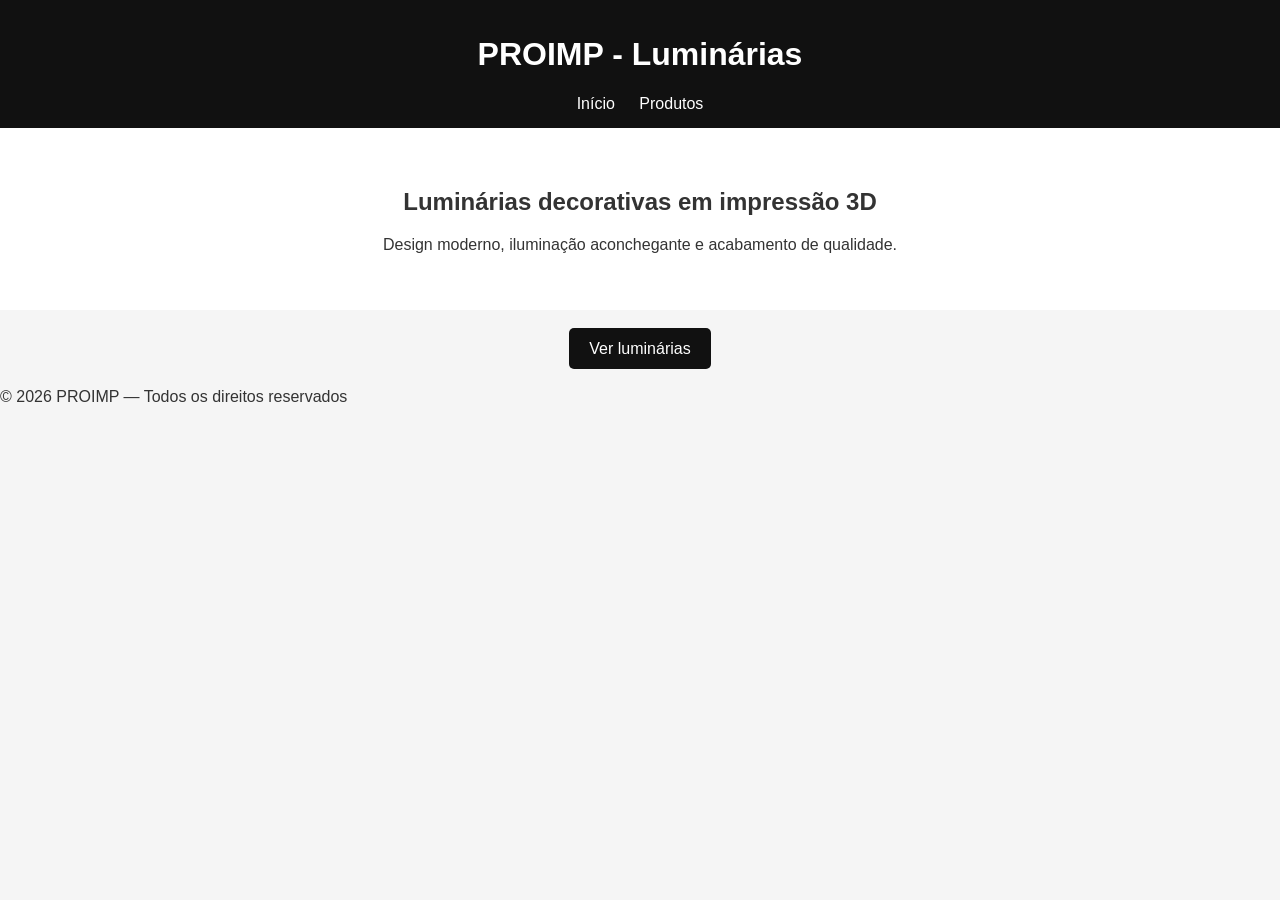
<file: index.html>
<!DOCTYPE html>
<html lang="pt-br">
<head>
    <meta charset="UTF-8">
    <title>Luminárias Decorativas | PROIMP</title>
    <link rel="stylesheet" href="style.css">
</head>
<body>

<header>
    <h1>PROIMP - Luminárias</h1>
    <nav>
        <a href="index.html">Início</a>
        <a href="produtos.html">Produtos</a>
    </nav>
</header>

<section class="hero">
    <h2>Luminárias decorativas em impressão 3D</h2>
    <p>Design moderno, iluminação aconchegante e acabamento de qualidade.</p>
</section>

<section class="cta">
    <a href="produtos.html" class="botao">Ver luminárias</a>
</section>

<footer>
    <p>© 2026 PROIMP — Todos os direitos reservados</p>
</footer>

</body>
</html>
</file>
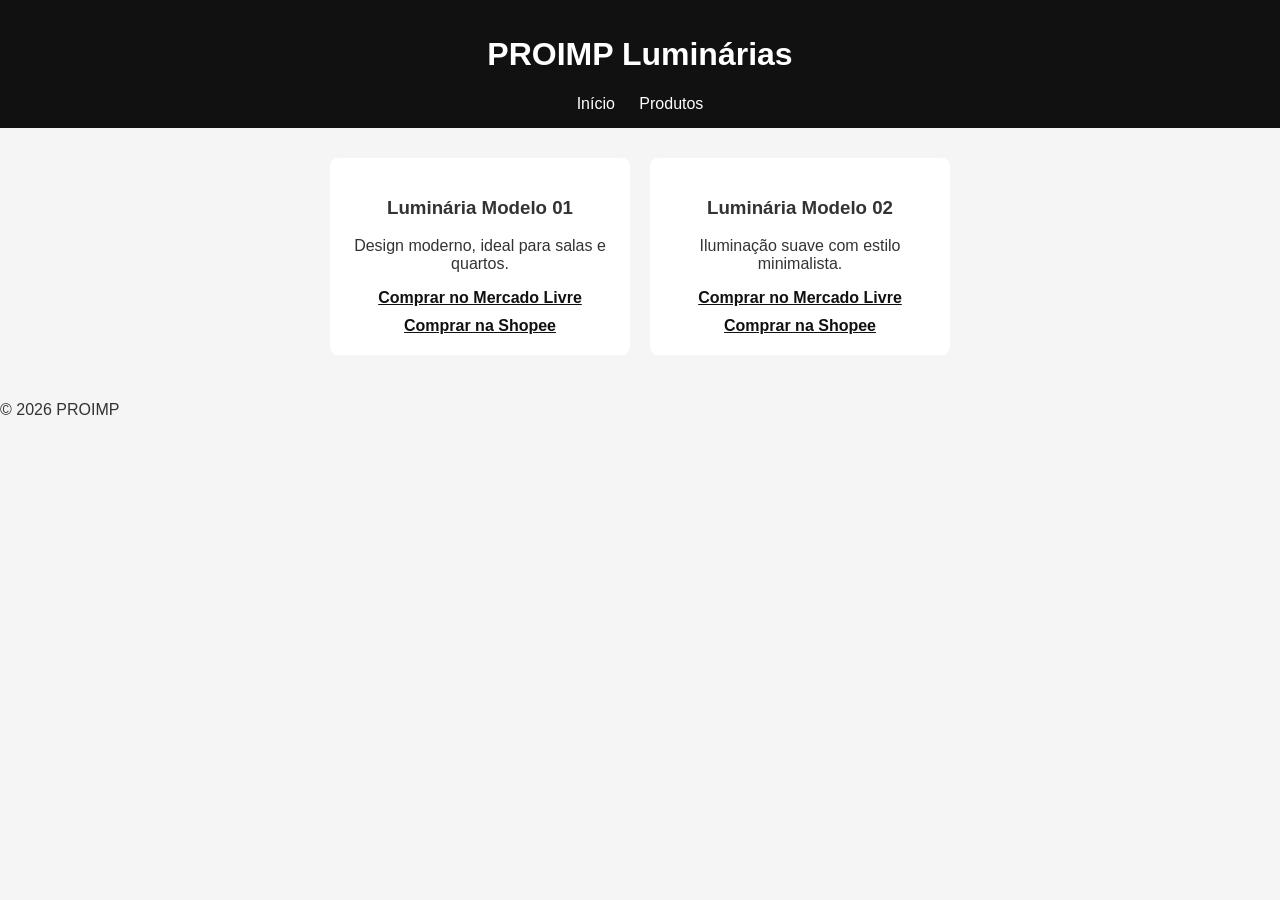
<file: produtos.html>
<!DOCTYPE html>
<html lang="pt-br">
<head>
    <meta charset="UTF-8">
    <title>Luminárias | PROIMP</title>
    <link rel="stylesheet" href="style.css">
</head>
<body>

<header>
    <h1>PROIMP Luminárias</h1>
    <nav>
        <a href="index.html">Início</a>
        <a href="produtos.html">Produtos</a>
    </nav>
</header>

<section class="produtos">
    <div class="card">
        <h3>Luminária Modelo 01</h3>
        <p>Design moderno, ideal para salas e quartos.</p>
        <a href="LINK_MERCADO_LIVRE" target="_blank">Comprar no Mercado Livre</a>
        <a href="LINK_SHOPEE" target="_blank">Comprar na Shopee</a>
    </div>

    <div class="card">
        <h3>Luminária Modelo 02</h3>
        <p>Iluminação suave com estilo minimalista.</p>
        <a href="LINK_MERCADO_LIVRE" target="_blank">Comprar no Mercado Livre</a>
        <a href="LINK_SHOPEE" target="_blank">Comprar na Shopee</a>
    </div>
</section>

<footer>
    <p>© 2026 PROIMP</p>
</footer>

</body>
</html>
</file>
<file: style.css>
body {
    font-family: Arial, sans-serif;
    margin: 0;
    background: #f5f5f5;
    color: #333;
}

header {
    background: #111;
    color: #fff;
    padding: 15px;
    text-align: center;
}

nav a {
    color: #fff;
    margin: 0 10px;
    text-decoration: none;
}

.hero {
    padding: 40px;
    text-align: center;
    background: #fff;
}

.cta {
    text-align: center;
    margin: 30px;
}

.botao {
    background: #111;
    color: #fff;
    padding: 12px 20px;
    text-decoration: none;
    border-radius: 5px;
}

.produtos {
    display: flex;
    gap: 20px;
    padding: 30px;
    justify-content: center;
    flex-wrap: wrap;
}

.card {
    background: #fff;
    padding: 20px;
    width: 260px;
    border-radius: 8px;
    text-align: center;
}

.card a {
    display: block;
    margin-top: 10px;
    color: #111;
    font-weight: bold;
}
</file>
